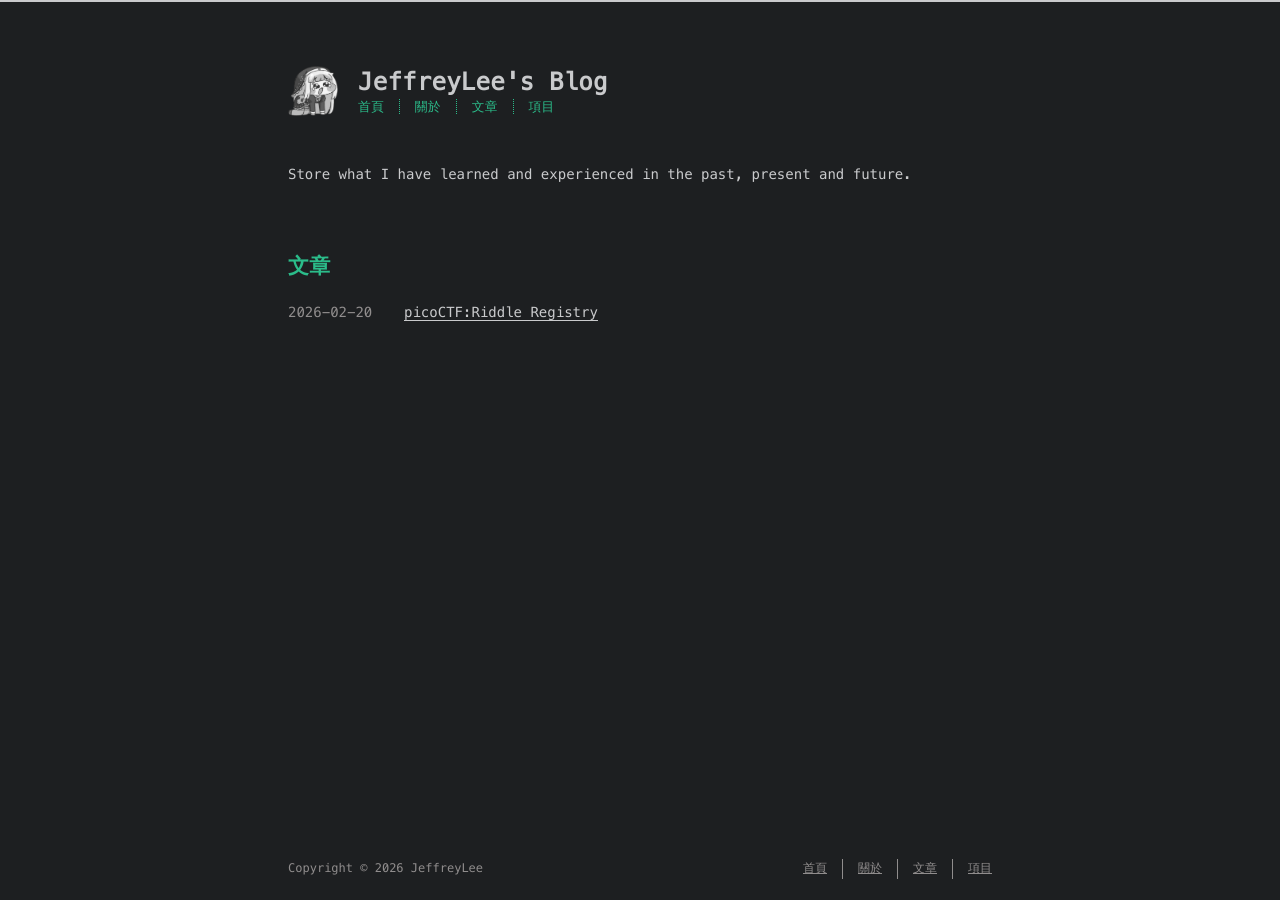
<file: index.html>
<!DOCTYPE html>
<html lang=zh>
<head>
    <!-- so meta -->
    <meta charset="utf-8">
    <meta http-equiv="X-UA-Compatible" content="IE=edge">
    <meta name="HandheldFriendly" content="True">
    <meta name="viewport" content="width=device-width, initial-scale=1, maximum-scale=5" />
    <meta name="description" content="Store what I have learned and experienced in the past, present and future.">
<meta property="og:type" content="website">
<meta property="og:title" content="JeffreyLee&#39;s Blog">
<meta property="og:url" content="https://jeffreyleetw.github.io/index.html">
<meta property="og:site_name" content="JeffreyLee&#39;s Blog">
<meta property="og:description" content="Store what I have learned and experienced in the past, present and future.">
<meta property="og:locale" content="zh_TW">
<meta property="article:author" content="JeffreyLee">
<meta name="twitter:card" content="summary">
    
    
      
        
          <link rel="shortcut icon" href="/images/favicon.ico">
        
      
      
        
          <link rel="icon" type="image/png" href="/images/favicon-192x192.png" sizes="192x192">
        
      
      
        
          <link rel="apple-touch-icon" sizes="180x180" href="/images/apple-touch-icon.png">
        
      
    
    <!-- title -->
    <title>JeffreyLee&#39;s Blog</title>
    <!-- async scripts -->
    <!-- Google Analytics -->


    <!-- Umami Analytics -->


    <!-- styles -->
    
<link rel="stylesheet" href="/css/style.css">

    <!-- persian styles -->
    
    <!-- rss -->
    
    
	<!-- mathjax -->
	
<meta name="generator" content="Hexo 8.1.1"></head>

<body class="max-width mx-auto px3 ltr">
    
    <div class="content index py4 h-card">
        
          <header id="header">
  <a class="u-url u-uid" href="/">
  
    
      <img id="logo" alt class="u-logo" src="/images/logo.png" />
    
  
    <div id="title">
      <h1 class="p-name">JeffreyLee&#39;s Blog</h1>
    </div>
  </a>
  <div id="nav">
    <ul>
      <li class="icon">
        <a href="#" aria-label="目錄"><i class="fa-solid fa-bars fa-2x"></i></a>
      </li>
      <!--
     --><li><a href="/">首頁</a></li><!--
   --><!--
     --><li><a href="/about/">關於</a></li><!--
   --><!--
     --><li><a href="/archives/">文章</a></li><!--
   --><!--
     --><li><a target="_blank" rel="noopener" href="https://github.com/JeffreyLeeTW">項目</a></li><!--
   -->
    </ul>
  </div>
</header>

        
        <section id="about" class="p-note">
  
    <p>Store what I have learned and experienced in the past, present and future.</p>

  
  
</section>

<section id="writing">
  <span class="h1"><a href="/archives/">文章</a></span>
  
  <ul class="post-list">
    
    
      
    
    
      <li class="post-item">
        
    <div class="meta">
      
        
          <time datetime="2026-02-20T07:04:14.000Z" class="dt-published" itemprop="datePublished">2026-02-20</time>
        
      
    </div>


        <span>
    
        <a class="" href="/2026/02/20/picoCTF-Riddle-Registry/">picoCTF:Riddle Registry</a>
    


</span>
      </li>
    
  </ul>
  
</section>



        
        <footer id="footer">
  <div class="footer-left">
    Copyright &copy;
    
    
    2026
    JeffreyLee
  </div>
  <div class="footer-right">
    <nav>
      <ul>
        <!--
       --><li><a href="/">首頁</a></li><!--
     --><!--
       --><li><a href="/about/">關於</a></li><!--
     --><!--
       --><li><a href="/archives/">文章</a></li><!--
     --><!--
       --><li><a target="_blank" rel="noopener" href="https://github.com/JeffreyLeeTW">項目</a></li><!--
     -->
      </ul>
    </nav>
  </div>
</footer>

    </div>
    <!-- styles -->



  <link rel="preload" as="style" href="https://cdnjs.cloudflare.com/ajax/libs/font-awesome/6.4.0/css/all.min.css" crossorigin="anonymous" onload="this.onload=null;this.rel='stylesheet'"/>


    <!-- jquery -->

  <script src="https://cdnjs.cloudflare.com/ajax/libs/jquery/3.6.0/jquery.min.js" crossorigin="anonymous"></script>




<!-- clipboard -->


<script src="/js/main.js"></script>

<!-- search -->

<!-- Baidu Analytics -->

<!-- Cloudflare Analytics -->

<!-- Disqus Comments -->

<!-- utterances Comments -->

</body>
</html>
</file>
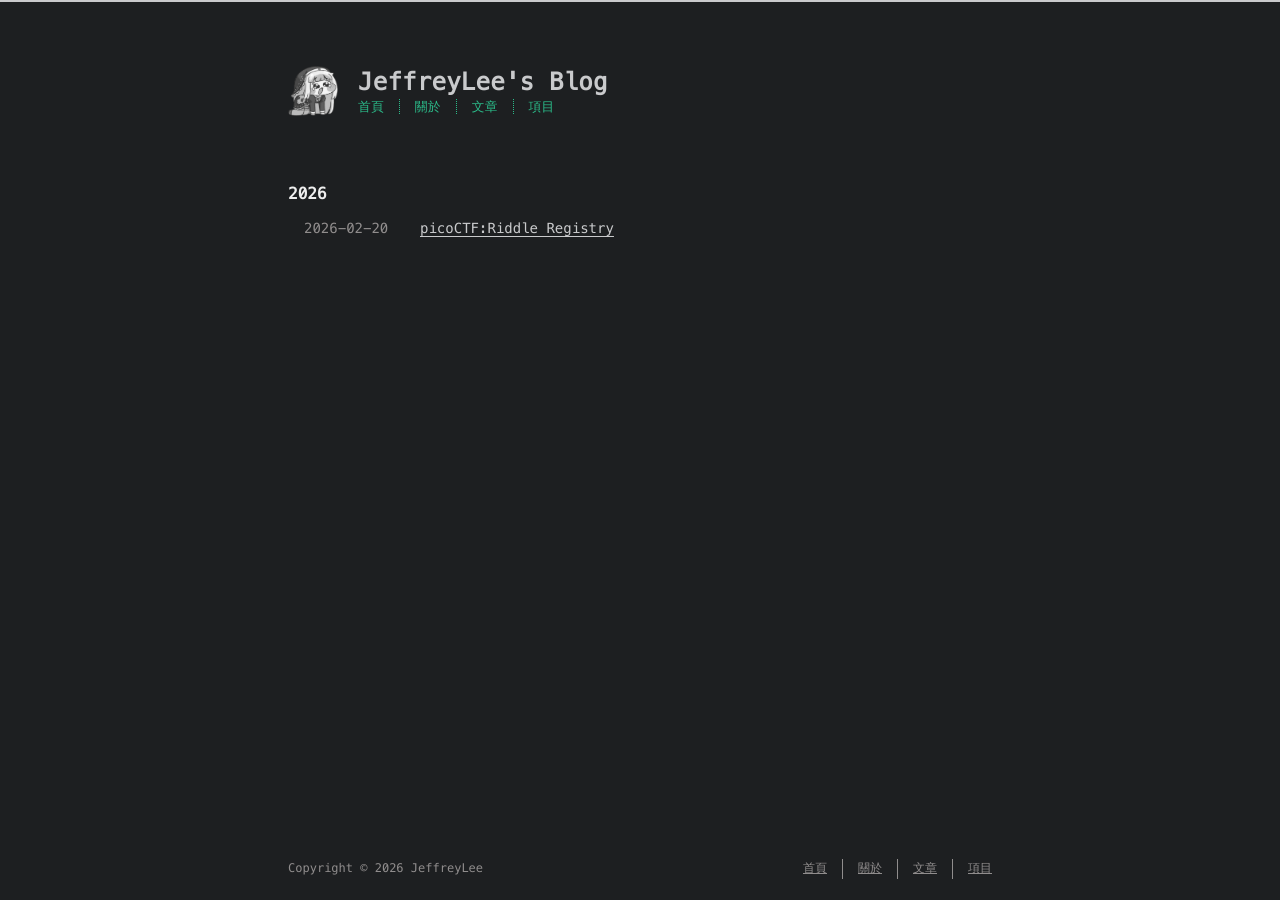
<file: archives/index.html>
<!DOCTYPE html>
<html lang=zh>
<head>
    <!-- so meta -->
    <meta charset="utf-8">
    <meta http-equiv="X-UA-Compatible" content="IE=edge">
    <meta name="HandheldFriendly" content="True">
    <meta name="viewport" content="width=device-width, initial-scale=1, maximum-scale=5" />
    <meta name="description" content="Store what I have learned and experienced in the past, present and future.">
<meta property="og:type" content="website">
<meta property="og:title" content="JeffreyLee&#39;s Blog">
<meta property="og:url" content="https://jeffreyleetw.github.io/archives/index.html">
<meta property="og:site_name" content="JeffreyLee&#39;s Blog">
<meta property="og:description" content="Store what I have learned and experienced in the past, present and future.">
<meta property="og:locale" content="zh_TW">
<meta property="article:author" content="JeffreyLee">
<meta name="twitter:card" content="summary">
    
    
      
        
          <link rel="shortcut icon" href="/images/favicon.ico">
        
      
      
        
          <link rel="icon" type="image/png" href="/images/favicon-192x192.png" sizes="192x192">
        
      
      
        
          <link rel="apple-touch-icon" sizes="180x180" href="/images/apple-touch-icon.png">
        
      
    
    <!-- title -->
    <title>文章</title>
    <!-- async scripts -->
    <!-- Google Analytics -->


    <!-- Umami Analytics -->


    <!-- styles -->
    
<link rel="stylesheet" href="/css/style.css">

    <!-- persian styles -->
    
    <!-- rss -->
    
    
	<!-- mathjax -->
	
<meta name="generator" content="Hexo 8.1.1"></head>

<body class="max-width mx-auto px3 ltr">
    
    <div class="content index py4 ">
        
          <header id="header">
  <a class="u-url u-uid" href="/">
  
    
      <img id="logo" alt class="u-logo" src="/images/logo.png" />
    
  
    <div id="title">
      <h1 class="p-name">JeffreyLee&#39;s Blog</h1>
    </div>
  </a>
  <div id="nav">
    <ul>
      <li class="icon">
        <a href="#" aria-label="目錄"><i class="fa-solid fa-bars fa-2x"></i></a>
      </li>
      <!--
     --><li><a href="/">首頁</a></li><!--
   --><!--
     --><li><a href="/about/">關於</a></li><!--
   --><!--
     --><li><a href="/archives/">文章</a></li><!--
   --><!--
     --><li><a target="_blank" rel="noopener" href="https://github.com/JeffreyLeeTW">項目</a></li><!--
   -->
    </ul>
  </div>
</header>

        
        <div id="archive">
  <ul class="post-list">
    
    
    
    
      
      
      
      
        <li class="post-year"><h2>2026</h2></li>
      
      <li class="post-item">
        
    <div class="meta">
      
        
          <time datetime="2026-02-20T07:04:14.000Z" class="dt-published" itemprop="datePublished">2026-02-20</time>
        
      
    </div>


        <span>
    
        <a class="" href="/2026/02/20/picoCTF-Riddle-Registry/">picoCTF:Riddle Registry</a>
    


</span>
      </li>
    
  </ul>
  

</div>

        
        <footer id="footer">
  <div class="footer-left">
    Copyright &copy;
    
    
    2026
    JeffreyLee
  </div>
  <div class="footer-right">
    <nav>
      <ul>
        <!--
       --><li><a href="/">首頁</a></li><!--
     --><!--
       --><li><a href="/about/">關於</a></li><!--
     --><!--
       --><li><a href="/archives/">文章</a></li><!--
     --><!--
       --><li><a target="_blank" rel="noopener" href="https://github.com/JeffreyLeeTW">項目</a></li><!--
     -->
      </ul>
    </nav>
  </div>
</footer>

    </div>
    <!-- styles -->



  <link rel="preload" as="style" href="https://cdnjs.cloudflare.com/ajax/libs/font-awesome/6.4.0/css/all.min.css" crossorigin="anonymous" onload="this.onload=null;this.rel='stylesheet'"/>


    <!-- jquery -->

  <script src="https://cdnjs.cloudflare.com/ajax/libs/jquery/3.6.0/jquery.min.js" crossorigin="anonymous"></script>




<!-- clipboard -->


<script src="/js/main.js"></script>

<!-- search -->

<!-- Baidu Analytics -->

<!-- Cloudflare Analytics -->

<!-- Disqus Comments -->

<!-- utterances Comments -->

</body>
</html>
</file>
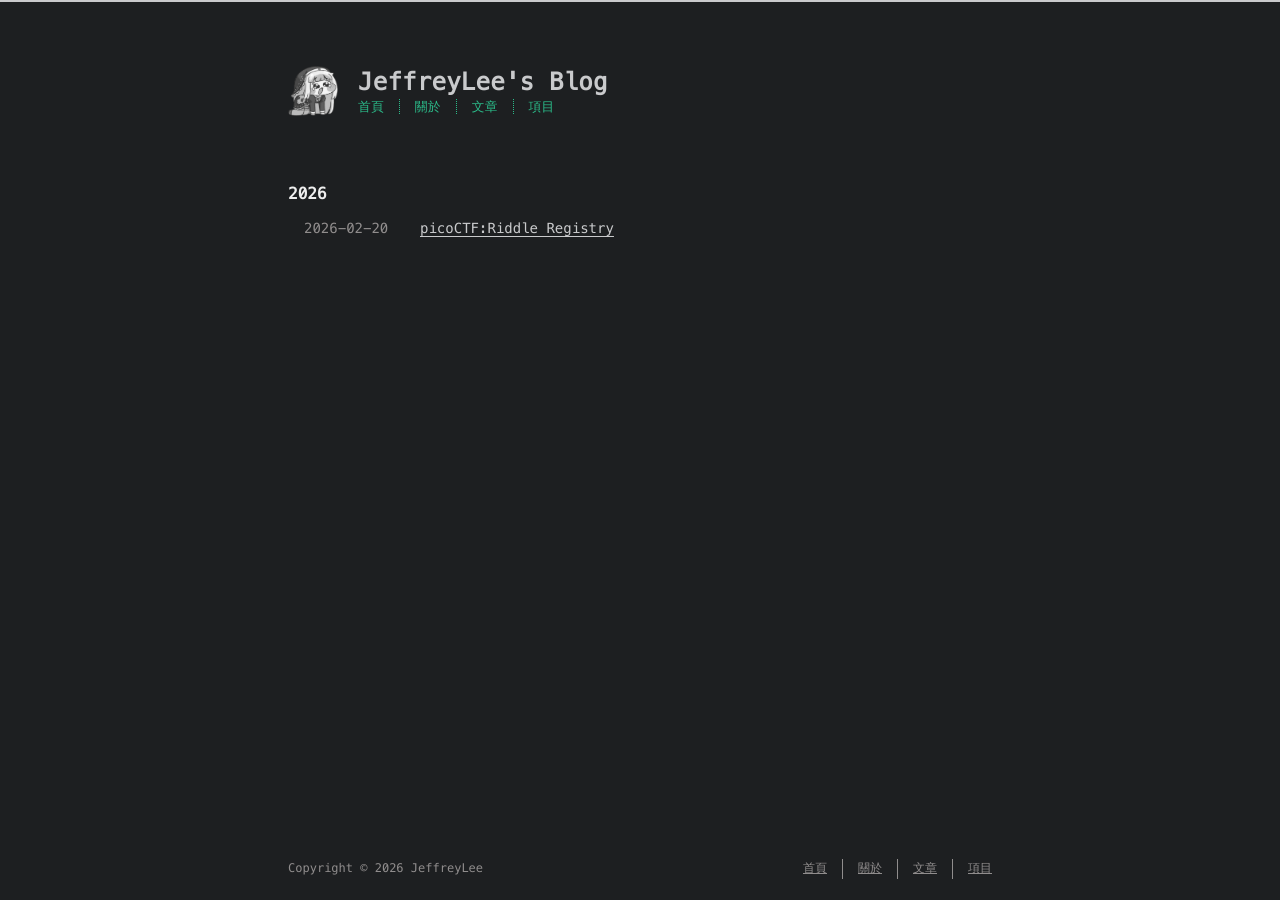
<file: archives/2026/index.html>
<!DOCTYPE html>
<html lang=zh>
<head>
    <!-- so meta -->
    <meta charset="utf-8">
    <meta http-equiv="X-UA-Compatible" content="IE=edge">
    <meta name="HandheldFriendly" content="True">
    <meta name="viewport" content="width=device-width, initial-scale=1, maximum-scale=5" />
    <meta name="description" content="Store what I have learned and experienced in the past, present and future.">
<meta property="og:type" content="website">
<meta property="og:title" content="JeffreyLee&#39;s Blog">
<meta property="og:url" content="https://jeffreyleetw.github.io/archives/2026/index.html">
<meta property="og:site_name" content="JeffreyLee&#39;s Blog">
<meta property="og:description" content="Store what I have learned and experienced in the past, present and future.">
<meta property="og:locale" content="zh_TW">
<meta property="article:author" content="JeffreyLee">
<meta name="twitter:card" content="summary">
    
    
      
        
          <link rel="shortcut icon" href="/images/favicon.ico">
        
      
      
        
          <link rel="icon" type="image/png" href="/images/favicon-192x192.png" sizes="192x192">
        
      
      
        
          <link rel="apple-touch-icon" sizes="180x180" href="/images/apple-touch-icon.png">
        
      
    
    <!-- title -->
    <title>文章: 2026</title>
    <!-- async scripts -->
    <!-- Google Analytics -->


    <!-- Umami Analytics -->


    <!-- styles -->
    
<link rel="stylesheet" href="/css/style.css">

    <!-- persian styles -->
    
    <!-- rss -->
    
    
	<!-- mathjax -->
	
<meta name="generator" content="Hexo 8.1.1"></head>

<body class="max-width mx-auto px3 ltr">
    
    <div class="content index py4 ">
        
          <header id="header">
  <a class="u-url u-uid" href="/">
  
    
      <img id="logo" alt class="u-logo" src="/images/logo.png" />
    
  
    <div id="title">
      <h1 class="p-name">JeffreyLee&#39;s Blog</h1>
    </div>
  </a>
  <div id="nav">
    <ul>
      <li class="icon">
        <a href="#" aria-label="目錄"><i class="fa-solid fa-bars fa-2x"></i></a>
      </li>
      <!--
     --><li><a href="/">首頁</a></li><!--
   --><!--
     --><li><a href="/about/">關於</a></li><!--
   --><!--
     --><li><a href="/archives/">文章</a></li><!--
   --><!--
     --><li><a target="_blank" rel="noopener" href="https://github.com/JeffreyLeeTW">項目</a></li><!--
   -->
    </ul>
  </div>
</header>

        
        <div id="archive">
  <ul class="post-list">
    
    
    
    
      
      
      
      
        <li class="post-year"><h2>2026</h2></li>
      
      <li class="post-item">
        
    <div class="meta">
      
        
          <time datetime="2026-02-20T07:04:14.000Z" class="dt-published" itemprop="datePublished">2026-02-20</time>
        
      
    </div>


        <span>
    
        <a class="" href="/2026/02/20/picoCTF-Riddle-Registry/">picoCTF:Riddle Registry</a>
    


</span>
      </li>
    
  </ul>
  

</div>

        
        <footer id="footer">
  <div class="footer-left">
    Copyright &copy;
    
    
    2026
    JeffreyLee
  </div>
  <div class="footer-right">
    <nav>
      <ul>
        <!--
       --><li><a href="/">首頁</a></li><!--
     --><!--
       --><li><a href="/about/">關於</a></li><!--
     --><!--
       --><li><a href="/archives/">文章</a></li><!--
     --><!--
       --><li><a target="_blank" rel="noopener" href="https://github.com/JeffreyLeeTW">項目</a></li><!--
     -->
      </ul>
    </nav>
  </div>
</footer>

    </div>
    <!-- styles -->



  <link rel="preload" as="style" href="https://cdnjs.cloudflare.com/ajax/libs/font-awesome/6.4.0/css/all.min.css" crossorigin="anonymous" onload="this.onload=null;this.rel='stylesheet'"/>


    <!-- jquery -->

  <script src="https://cdnjs.cloudflare.com/ajax/libs/jquery/3.6.0/jquery.min.js" crossorigin="anonymous"></script>




<!-- clipboard -->


<script src="/js/main.js"></script>

<!-- search -->

<!-- Baidu Analytics -->

<!-- Cloudflare Analytics -->

<!-- Disqus Comments -->

<!-- utterances Comments -->

</body>
</html>
</file>
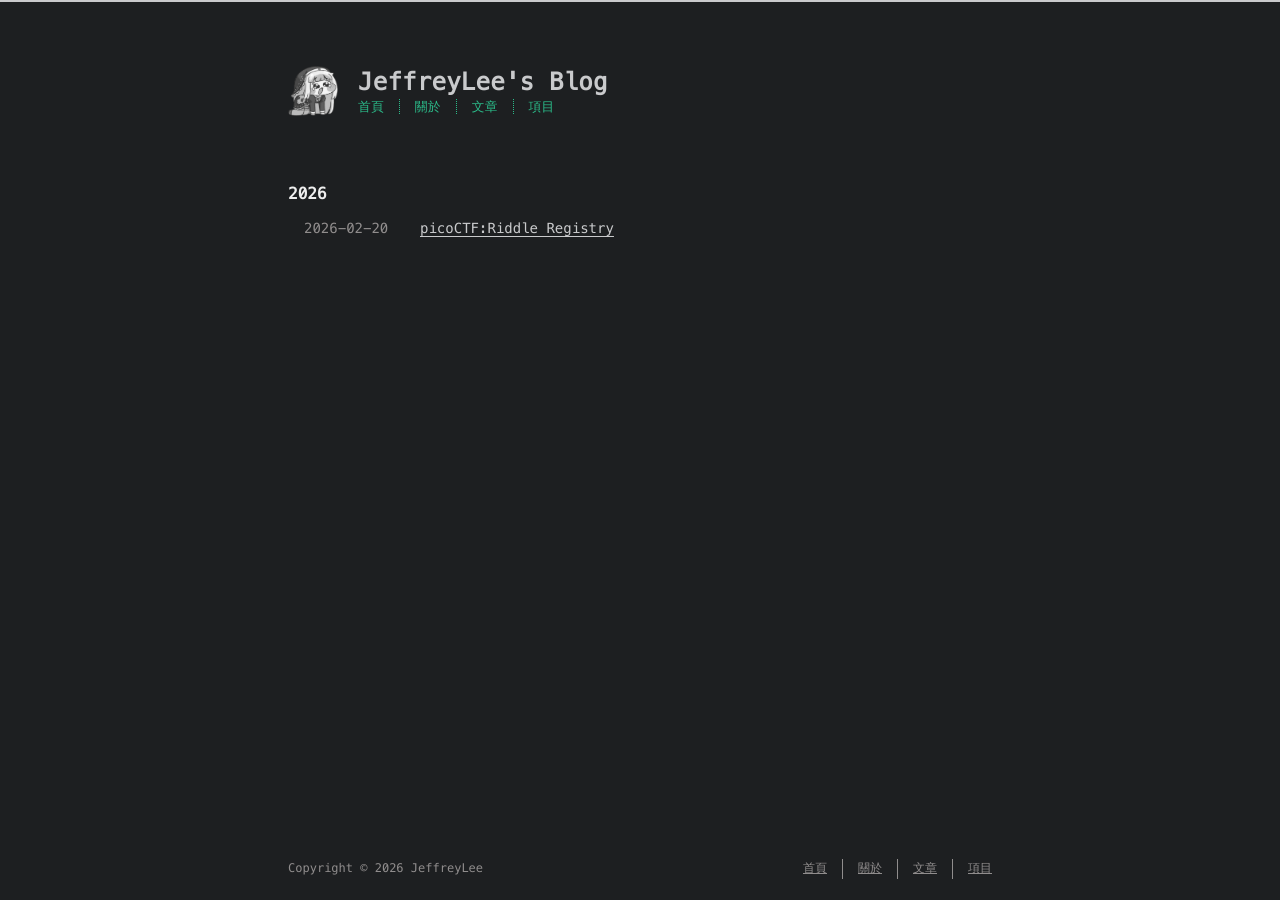
<file: tags/Easy/index.html>
<!DOCTYPE html>
<html lang=zh>
<head>
    <!-- so meta -->
    <meta charset="utf-8">
    <meta http-equiv="X-UA-Compatible" content="IE=edge">
    <meta name="HandheldFriendly" content="True">
    <meta name="viewport" content="width=device-width, initial-scale=1, maximum-scale=5" />
    <meta name="description" content="Store what I have learned and experienced in the past, present and future.">
<meta property="og:type" content="website">
<meta property="og:title" content="JeffreyLee&#39;s Blog">
<meta property="og:url" content="https://jeffreyleetw.github.io/tags/Easy/index.html">
<meta property="og:site_name" content="JeffreyLee&#39;s Blog">
<meta property="og:description" content="Store what I have learned and experienced in the past, present and future.">
<meta property="og:locale" content="zh_TW">
<meta property="article:author" content="JeffreyLee">
<meta name="twitter:card" content="summary">
    
    
      
        
          <link rel="shortcut icon" href="/images/favicon.ico">
        
      
      
        
          <link rel="icon" type="image/png" href="/images/favicon-192x192.png" sizes="192x192">
        
      
      
        
          <link rel="apple-touch-icon" sizes="180x180" href="/images/apple-touch-icon.png">
        
      
    
    <!-- title -->
    <title>標籤: Easy</title>
    <!-- async scripts -->
    <!-- Google Analytics -->


    <!-- Umami Analytics -->


    <!-- styles -->
    
<link rel="stylesheet" href="/css/style.css">

    <!-- persian styles -->
    
    <!-- rss -->
    
    
	<!-- mathjax -->
	
<meta name="generator" content="Hexo 8.1.1"></head>

<body class="max-width mx-auto px3 ltr">
    
    <div class="content index py4 ">
        
          <header id="header">
  <a class="u-url u-uid" href="/">
  
    
      <img id="logo" alt class="u-logo" src="/images/logo.png" />
    
  
    <div id="title">
      <h1 class="p-name">JeffreyLee&#39;s Blog</h1>
    </div>
  </a>
  <div id="nav">
    <ul>
      <li class="icon">
        <a href="#" aria-label="目錄"><i class="fa-solid fa-bars fa-2x"></i></a>
      </li>
      <!--
     --><li><a href="/">首頁</a></li><!--
   --><!--
     --><li><a href="/about/">關於</a></li><!--
   --><!--
     --><li><a href="/archives/">文章</a></li><!--
   --><!--
     --><li><a target="_blank" rel="noopener" href="https://github.com/JeffreyLeeTW">項目</a></li><!--
   -->
    </ul>
  </div>
</header>

        
        <div id="archive">
  <ul class="post-list">
    
    
    
    
      
      
      
      
        <li class="post-year"><h2>2026</h2></li>
      
      <li class="post-item">
        
    <div class="meta">
      
        
          <time datetime="2026-02-20T07:04:14.000Z" class="dt-published" itemprop="datePublished">2026-02-20</time>
        
      
    </div>


        <span>
    
        <a class="" href="/2026/02/20/picoCTF-Riddle-Registry/">picoCTF:Riddle Registry</a>
    


</span>
      </li>
    
  </ul>
  

</div>

        
        <footer id="footer">
  <div class="footer-left">
    Copyright &copy;
    
    
    2026
    JeffreyLee
  </div>
  <div class="footer-right">
    <nav>
      <ul>
        <!--
       --><li><a href="/">首頁</a></li><!--
     --><!--
       --><li><a href="/about/">關於</a></li><!--
     --><!--
       --><li><a href="/archives/">文章</a></li><!--
     --><!--
       --><li><a target="_blank" rel="noopener" href="https://github.com/JeffreyLeeTW">項目</a></li><!--
     -->
      </ul>
    </nav>
  </div>
</footer>

    </div>
    <!-- styles -->



  <link rel="preload" as="style" href="https://cdnjs.cloudflare.com/ajax/libs/font-awesome/6.4.0/css/all.min.css" crossorigin="anonymous" onload="this.onload=null;this.rel='stylesheet'"/>


    <!-- jquery -->

  <script src="https://cdnjs.cloudflare.com/ajax/libs/jquery/3.6.0/jquery.min.js" crossorigin="anonymous"></script>




<!-- clipboard -->


<script src="/js/main.js"></script>

<!-- search -->

<!-- Baidu Analytics -->

<!-- Cloudflare Analytics -->

<!-- Disqus Comments -->

<!-- utterances Comments -->

</body>
</html>
</file>
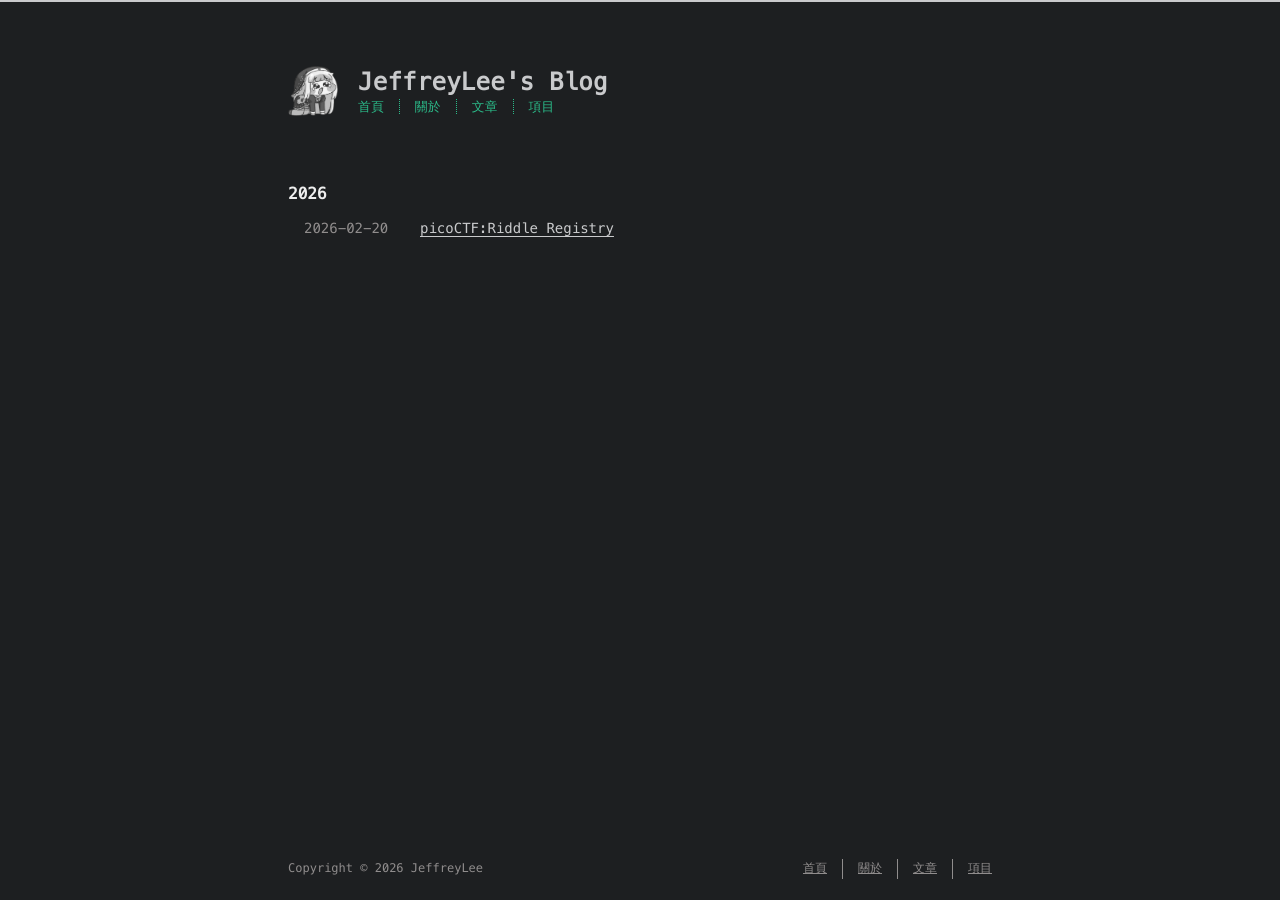
<file: tags/Forensics/index.html>
<!DOCTYPE html>
<html lang=zh>
<head>
    <!-- so meta -->
    <meta charset="utf-8">
    <meta http-equiv="X-UA-Compatible" content="IE=edge">
    <meta name="HandheldFriendly" content="True">
    <meta name="viewport" content="width=device-width, initial-scale=1, maximum-scale=5" />
    <meta name="description" content="Store what I have learned and experienced in the past, present and future.">
<meta property="og:type" content="website">
<meta property="og:title" content="JeffreyLee&#39;s Blog">
<meta property="og:url" content="https://jeffreyleetw.github.io/tags/Forensics/index.html">
<meta property="og:site_name" content="JeffreyLee&#39;s Blog">
<meta property="og:description" content="Store what I have learned and experienced in the past, present and future.">
<meta property="og:locale" content="zh_TW">
<meta property="article:author" content="JeffreyLee">
<meta name="twitter:card" content="summary">
    
    
      
        
          <link rel="shortcut icon" href="/images/favicon.ico">
        
      
      
        
          <link rel="icon" type="image/png" href="/images/favicon-192x192.png" sizes="192x192">
        
      
      
        
          <link rel="apple-touch-icon" sizes="180x180" href="/images/apple-touch-icon.png">
        
      
    
    <!-- title -->
    <title>標籤: Forensics</title>
    <!-- async scripts -->
    <!-- Google Analytics -->


    <!-- Umami Analytics -->


    <!-- styles -->
    
<link rel="stylesheet" href="/css/style.css">

    <!-- persian styles -->
    
    <!-- rss -->
    
    
	<!-- mathjax -->
	
<meta name="generator" content="Hexo 8.1.1"></head>

<body class="max-width mx-auto px3 ltr">
    
    <div class="content index py4 ">
        
          <header id="header">
  <a class="u-url u-uid" href="/">
  
    
      <img id="logo" alt class="u-logo" src="/images/logo.png" />
    
  
    <div id="title">
      <h1 class="p-name">JeffreyLee&#39;s Blog</h1>
    </div>
  </a>
  <div id="nav">
    <ul>
      <li class="icon">
        <a href="#" aria-label="目錄"><i class="fa-solid fa-bars fa-2x"></i></a>
      </li>
      <!--
     --><li><a href="/">首頁</a></li><!--
   --><!--
     --><li><a href="/about/">關於</a></li><!--
   --><!--
     --><li><a href="/archives/">文章</a></li><!--
   --><!--
     --><li><a target="_blank" rel="noopener" href="https://github.com/JeffreyLeeTW">項目</a></li><!--
   -->
    </ul>
  </div>
</header>

        
        <div id="archive">
  <ul class="post-list">
    
    
    
    
      
      
      
      
        <li class="post-year"><h2>2026</h2></li>
      
      <li class="post-item">
        
    <div class="meta">
      
        
          <time datetime="2026-02-20T07:04:14.000Z" class="dt-published" itemprop="datePublished">2026-02-20</time>
        
      
    </div>


        <span>
    
        <a class="" href="/2026/02/20/picoCTF-Riddle-Registry/">picoCTF:Riddle Registry</a>
    


</span>
      </li>
    
  </ul>
  

</div>

        
        <footer id="footer">
  <div class="footer-left">
    Copyright &copy;
    
    
    2026
    JeffreyLee
  </div>
  <div class="footer-right">
    <nav>
      <ul>
        <!--
       --><li><a href="/">首頁</a></li><!--
     --><!--
       --><li><a href="/about/">關於</a></li><!--
     --><!--
       --><li><a href="/archives/">文章</a></li><!--
     --><!--
       --><li><a target="_blank" rel="noopener" href="https://github.com/JeffreyLeeTW">項目</a></li><!--
     -->
      </ul>
    </nav>
  </div>
</footer>

    </div>
    <!-- styles -->



  <link rel="preload" as="style" href="https://cdnjs.cloudflare.com/ajax/libs/font-awesome/6.4.0/css/all.min.css" crossorigin="anonymous" onload="this.onload=null;this.rel='stylesheet'"/>


    <!-- jquery -->

  <script src="https://cdnjs.cloudflare.com/ajax/libs/jquery/3.6.0/jquery.min.js" crossorigin="anonymous"></script>




<!-- clipboard -->


<script src="/js/main.js"></script>

<!-- search -->

<!-- Baidu Analytics -->

<!-- Cloudflare Analytics -->

<!-- Disqus Comments -->

<!-- utterances Comments -->

</body>
</html>
</file>
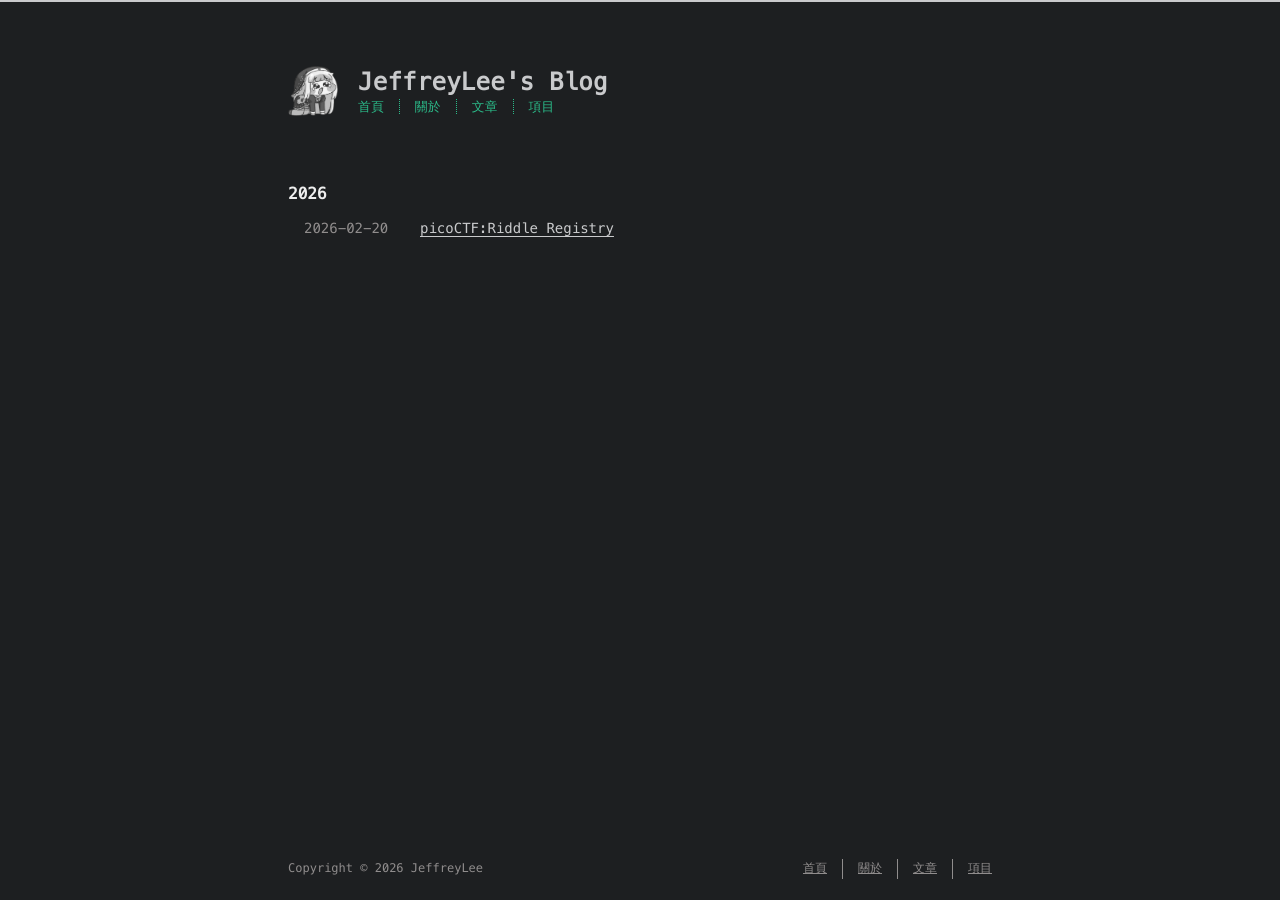
<file: tags/picoCTF/index.html>
<!DOCTYPE html>
<html lang=zh>
<head>
    <!-- so meta -->
    <meta charset="utf-8">
    <meta http-equiv="X-UA-Compatible" content="IE=edge">
    <meta name="HandheldFriendly" content="True">
    <meta name="viewport" content="width=device-width, initial-scale=1, maximum-scale=5" />
    <meta name="description" content="Store what I have learned and experienced in the past, present and future.">
<meta property="og:type" content="website">
<meta property="og:title" content="JeffreyLee&#39;s Blog">
<meta property="og:url" content="https://jeffreyleetw.github.io/tags/picoCTF/index.html">
<meta property="og:site_name" content="JeffreyLee&#39;s Blog">
<meta property="og:description" content="Store what I have learned and experienced in the past, present and future.">
<meta property="og:locale" content="zh_TW">
<meta property="article:author" content="JeffreyLee">
<meta name="twitter:card" content="summary">
    
    
      
        
          <link rel="shortcut icon" href="/images/favicon.ico">
        
      
      
        
          <link rel="icon" type="image/png" href="/images/favicon-192x192.png" sizes="192x192">
        
      
      
        
          <link rel="apple-touch-icon" sizes="180x180" href="/images/apple-touch-icon.png">
        
      
    
    <!-- title -->
    <title>標籤: picoCTF</title>
    <!-- async scripts -->
    <!-- Google Analytics -->


    <!-- Umami Analytics -->


    <!-- styles -->
    
<link rel="stylesheet" href="/css/style.css">

    <!-- persian styles -->
    
    <!-- rss -->
    
    
	<!-- mathjax -->
	
<meta name="generator" content="Hexo 8.1.1"></head>

<body class="max-width mx-auto px3 ltr">
    
    <div class="content index py4 ">
        
          <header id="header">
  <a class="u-url u-uid" href="/">
  
    
      <img id="logo" alt class="u-logo" src="/images/logo.png" />
    
  
    <div id="title">
      <h1 class="p-name">JeffreyLee&#39;s Blog</h1>
    </div>
  </a>
  <div id="nav">
    <ul>
      <li class="icon">
        <a href="#" aria-label="目錄"><i class="fa-solid fa-bars fa-2x"></i></a>
      </li>
      <!--
     --><li><a href="/">首頁</a></li><!--
   --><!--
     --><li><a href="/about/">關於</a></li><!--
   --><!--
     --><li><a href="/archives/">文章</a></li><!--
   --><!--
     --><li><a target="_blank" rel="noopener" href="https://github.com/JeffreyLeeTW">項目</a></li><!--
   -->
    </ul>
  </div>
</header>

        
        <div id="archive">
  <ul class="post-list">
    
    
    
    
      
      
      
      
        <li class="post-year"><h2>2026</h2></li>
      
      <li class="post-item">
        
    <div class="meta">
      
        
          <time datetime="2026-02-20T07:04:14.000Z" class="dt-published" itemprop="datePublished">2026-02-20</time>
        
      
    </div>


        <span>
    
        <a class="" href="/2026/02/20/picoCTF-Riddle-Registry/">picoCTF:Riddle Registry</a>
    


</span>
      </li>
    
  </ul>
  

</div>

        
        <footer id="footer">
  <div class="footer-left">
    Copyright &copy;
    
    
    2026
    JeffreyLee
  </div>
  <div class="footer-right">
    <nav>
      <ul>
        <!--
       --><li><a href="/">首頁</a></li><!--
     --><!--
       --><li><a href="/about/">關於</a></li><!--
     --><!--
       --><li><a href="/archives/">文章</a></li><!--
     --><!--
       --><li><a target="_blank" rel="noopener" href="https://github.com/JeffreyLeeTW">項目</a></li><!--
     -->
      </ul>
    </nav>
  </div>
</footer>

    </div>
    <!-- styles -->



  <link rel="preload" as="style" href="https://cdnjs.cloudflare.com/ajax/libs/font-awesome/6.4.0/css/all.min.css" crossorigin="anonymous" onload="this.onload=null;this.rel='stylesheet'"/>


    <!-- jquery -->

  <script src="https://cdnjs.cloudflare.com/ajax/libs/jquery/3.6.0/jquery.min.js" crossorigin="anonymous"></script>




<!-- clipboard -->


<script src="/js/main.js"></script>

<!-- search -->

<!-- Baidu Analytics -->

<!-- Cloudflare Analytics -->

<!-- Disqus Comments -->

<!-- utterances Comments -->

</body>
</html>
</file>
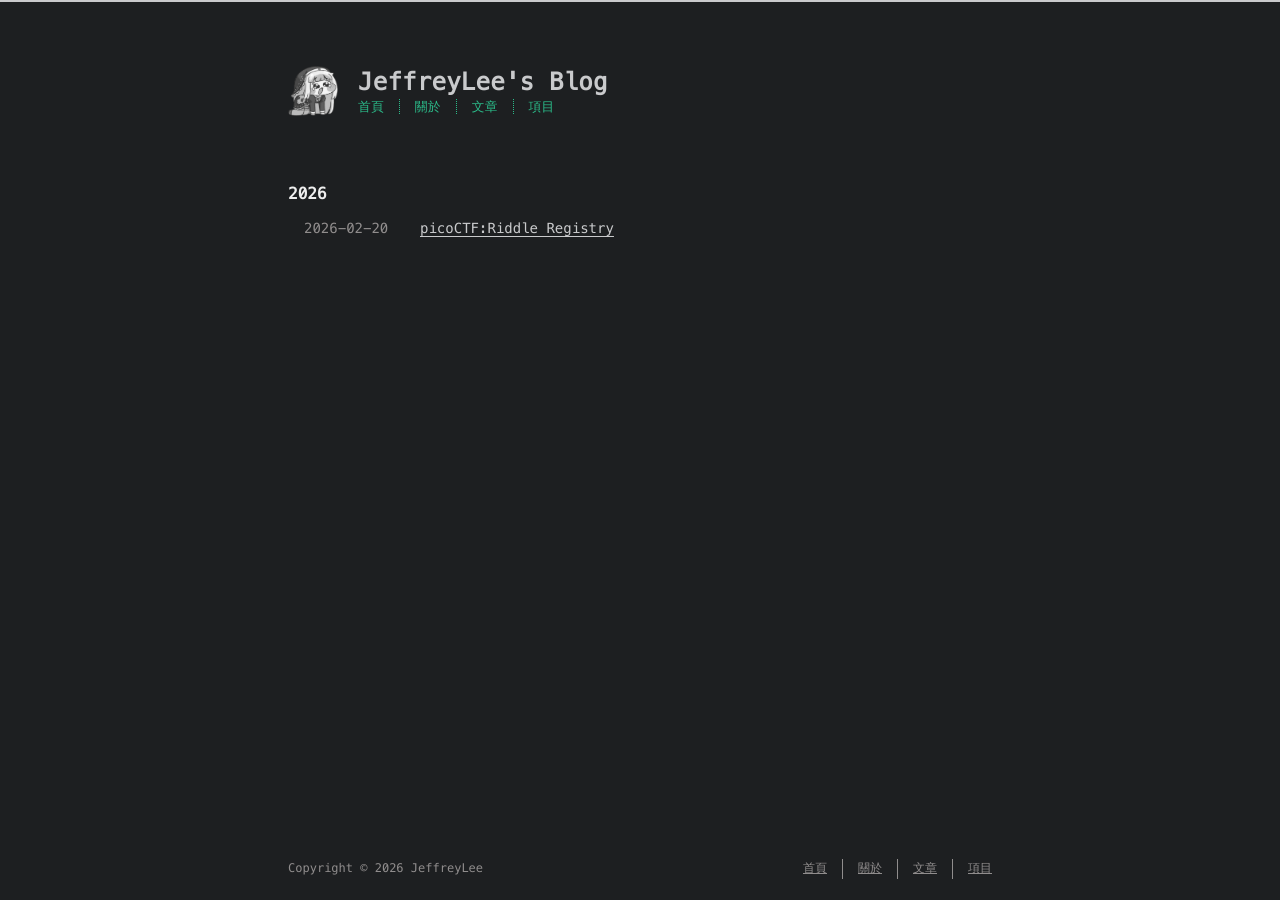
<file: archives/2026/02/index.html>
<!DOCTYPE html>
<html lang=zh>
<head>
    <!-- so meta -->
    <meta charset="utf-8">
    <meta http-equiv="X-UA-Compatible" content="IE=edge">
    <meta name="HandheldFriendly" content="True">
    <meta name="viewport" content="width=device-width, initial-scale=1, maximum-scale=5" />
    <meta name="description" content="Store what I have learned and experienced in the past, present and future.">
<meta property="og:type" content="website">
<meta property="og:title" content="JeffreyLee&#39;s Blog">
<meta property="og:url" content="https://jeffreyleetw.github.io/archives/2026/02/index.html">
<meta property="og:site_name" content="JeffreyLee&#39;s Blog">
<meta property="og:description" content="Store what I have learned and experienced in the past, present and future.">
<meta property="og:locale" content="zh_TW">
<meta property="article:author" content="JeffreyLee">
<meta name="twitter:card" content="summary">
    
    
      
        
          <link rel="shortcut icon" href="/images/favicon.ico">
        
      
      
        
          <link rel="icon" type="image/png" href="/images/favicon-192x192.png" sizes="192x192">
        
      
      
        
          <link rel="apple-touch-icon" sizes="180x180" href="/images/apple-touch-icon.png">
        
      
    
    <!-- title -->
    <title>文章: 2026/2</title>
    <!-- async scripts -->
    <!-- Google Analytics -->


    <!-- Umami Analytics -->


    <!-- styles -->
    
<link rel="stylesheet" href="/css/style.css">

    <!-- persian styles -->
    
    <!-- rss -->
    
    
	<!-- mathjax -->
	
<meta name="generator" content="Hexo 8.1.1"></head>

<body class="max-width mx-auto px3 ltr">
    
    <div class="content index py4 ">
        
          <header id="header">
  <a class="u-url u-uid" href="/">
  
    
      <img id="logo" alt class="u-logo" src="/images/logo.png" />
    
  
    <div id="title">
      <h1 class="p-name">JeffreyLee&#39;s Blog</h1>
    </div>
  </a>
  <div id="nav">
    <ul>
      <li class="icon">
        <a href="#" aria-label="目錄"><i class="fa-solid fa-bars fa-2x"></i></a>
      </li>
      <!--
     --><li><a href="/">首頁</a></li><!--
   --><!--
     --><li><a href="/about/">關於</a></li><!--
   --><!--
     --><li><a href="/archives/">文章</a></li><!--
   --><!--
     --><li><a target="_blank" rel="noopener" href="https://github.com/JeffreyLeeTW">項目</a></li><!--
   -->
    </ul>
  </div>
</header>

        
        <div id="archive">
  <ul class="post-list">
    
    
    
    
      
      
      
      
        <li class="post-year"><h2>2026</h2></li>
      
      <li class="post-item">
        
    <div class="meta">
      
        
          <time datetime="2026-02-20T07:04:14.000Z" class="dt-published" itemprop="datePublished">2026-02-20</time>
        
      
    </div>


        <span>
    
        <a class="" href="/2026/02/20/picoCTF-Riddle-Registry/">picoCTF:Riddle Registry</a>
    


</span>
      </li>
    
  </ul>
  

</div>

        
        <footer id="footer">
  <div class="footer-left">
    Copyright &copy;
    
    
    2026
    JeffreyLee
  </div>
  <div class="footer-right">
    <nav>
      <ul>
        <!--
       --><li><a href="/">首頁</a></li><!--
     --><!--
       --><li><a href="/about/">關於</a></li><!--
     --><!--
       --><li><a href="/archives/">文章</a></li><!--
     --><!--
       --><li><a target="_blank" rel="noopener" href="https://github.com/JeffreyLeeTW">項目</a></li><!--
     -->
      </ul>
    </nav>
  </div>
</footer>

    </div>
    <!-- styles -->



  <link rel="preload" as="style" href="https://cdnjs.cloudflare.com/ajax/libs/font-awesome/6.4.0/css/all.min.css" crossorigin="anonymous" onload="this.onload=null;this.rel='stylesheet'"/>


    <!-- jquery -->

  <script src="https://cdnjs.cloudflare.com/ajax/libs/jquery/3.6.0/jquery.min.js" crossorigin="anonymous"></script>




<!-- clipboard -->


<script src="/js/main.js"></script>

<!-- search -->

<!-- Baidu Analytics -->

<!-- Cloudflare Analytics -->

<!-- Disqus Comments -->

<!-- utterances Comments -->

</body>
</html>
</file>
<file: css/style.css>
.inline {
  display: inline;
}
.block {
  display: block;
}
.inline-block {
  display: inline-block;
}
.table {
  display: table;
}
.table-cell {
  display: table-cell;
}
.overflow-hidden {
  overflow: hidden;
}
.overflow-scroll {
  overflow: scroll;
}
.overflow-auto {
  overflow: auto;
}
.clearfix:before,
.clearfix:after {
  display: table;
  content: " ";
}
.clearfix:after {
  clear: both;
}
.left {
  float: left;
}
.right {
  float: right;
}
.fit {
  max-width: 100%;
}
.truncate {
  display: inline-block;
  overflow: hidden;
  text-overflow: ellipsis;
  white-space: nowrap;
}
.max-width-1 {
  max-width: 24rem;
}
.max-width-2 {
  max-width: 32rem;
}
.max-width-3 {
  max-width: 48rem;
}
.max-width-4 {
  max-width: 64rem;
}
.border-box {
  box-sizing: border-box;
}
.m0 {
  margin: 0;
}
.mt0 {
  margin-top: 0;
}
.mr0 {
  margin-right: 0;
}
.mb0 {
  margin-bottom: 0;
}
.ml0 {
  margin-left: 0;
}
.mx0 {
  margin-right: 0;
  margin-left: 0;
}
.my0 {
  margin-top: 0;
  margin-bottom: 0;
}
.m1 {
  margin: 0.5rem;
}
.mt1 {
  margin-top: 0.5rem;
}
.mr1 {
  margin-right: 0.5rem;
}
.mb1 {
  margin-bottom: 0.5rem;
}
.ml1 {
  margin-left: 0.5rem;
}
.mx1 {
  margin-right: 0.5rem;
  margin-left: 0.5rem;
}
.my1 {
  margin-top: 0.5rem;
  margin-bottom: 0.5rem;
}
.m2 {
  margin: 1rem;
}
.mt2 {
  margin-top: 1rem;
}
.mr2 {
  margin-right: 1rem;
}
.mb2 {
  margin-bottom: 1rem;
}
.ml2 {
  margin-left: 1rem;
}
.mx2 {
  margin-right: 1rem;
  margin-left: 1rem;
}
.my2 {
  margin-top: 1rem;
  margin-bottom: 1rem;
}
.m3 {
  margin: 2rem;
}
.mt3 {
  margin-top: 2rem;
}
.mr3 {
  margin-right: 2rem;
}
.mb3 {
  margin-bottom: 2rem;
}
.ml3 {
  margin-left: 2rem;
}
.mx3 {
  margin-right: 2rem;
  margin-left: 2rem;
}
.my3 {
  margin-top: 2rem;
  margin-bottom: 2rem;
}
.m4 {
  margin: 4rem;
}
.mt4 {
  margin-top: 4rem;
}
.mr4 {
  margin-right: 4rem;
}
.mb4 {
  margin-bottom: 4rem;
}
.ml4 {
  margin-left: 4rem;
}
.mx4 {
  margin-right: 4rem;
  margin-left: 4rem;
}
.my4 {
  margin-top: 4rem;
  margin-bottom: 4rem;
}
.mxn1 {
  margin-right: -0.5rem;
  margin-left: -0.5rem;
}
.mxn2 {
  margin-right: -1rem;
  margin-left: -1rem;
}
.mxn3 {
  margin-right: -2rem;
  margin-left: -2rem;
}
.mxn4 {
  margin-right: -4rem;
  margin-left: -4rem;
}
.ml-auto {
  margin-left: auto;
}
.mr-auto {
  margin-right: auto;
}
.mx-auto {
  margin-right: auto;
  margin-left: auto;
}
.p0 {
  padding: 0;
}
.pt0 {
  padding-top: 0;
}
.pr0 {
  padding-right: 0;
}
.pb0 {
  padding-bottom: 0;
}
.pl0 {
  padding-left: 0;
}
.px0 {
  padding-right: 0;
  padding-left: 0;
}
.py0 {
  padding-top: 0;
  padding-bottom: 0;
}
.p1 {
  padding: 0.5rem;
}
.pt1 {
  padding-top: 0.5rem;
}
.pr1 {
  padding-right: 0.5rem;
}
.pb1 {
  padding-bottom: 0.5rem;
}
.pl1 {
  padding-left: 0.5rem;
}
.py1 {
  padding-top: 0.5rem;
  padding-bottom: 0.5rem;
}
.px1 {
  padding-right: 0.5rem;
  padding-left: 0.5rem;
}
.p2 {
  padding: 1rem;
}
.pt2 {
  padding-top: 1rem;
}
.pr2 {
  padding-right: 1rem;
}
.pb2 {
  padding-bottom: 1rem;
}
.pl2 {
  padding-left: 1rem;
}
.py2 {
  padding-top: 1rem;
  padding-bottom: 1rem;
}
.px2 {
  padding-right: 1rem;
  padding-left: 1rem;
}
.p3 {
  padding: 2rem;
}
.pt3 {
  padding-top: 2rem;
}
.pr3 {
  padding-right: 2rem;
}
.pb3 {
  padding-bottom: 2rem;
}
.pl3 {
  padding-left: 2rem;
}
.py3 {
  padding-top: 2rem;
  padding-bottom: 2rem;
}
.px3 {
  padding-right: 2rem;
  padding-left: 2rem;
}
.p4 {
  padding: 4rem;
}
.pt4 {
  padding-top: 4rem;
}
.pr4 {
  padding-right: 4rem;
}
.pb4 {
  padding-bottom: 4rem;
}
.pl4 {
  padding-left: 4rem;
}
.py4 {
  padding-top: 4rem;
  padding-bottom: 4rem;
}
.px4 {
  padding-right: 4rem;
  padding-left: 4rem;
}
body h1,
body .h1 {
  display: block;
  margin-top: 3rem;
  margin-bottom: 1rem;
  color: #2bbc8a;
  letter-spacing: 0.01em;
  font-weight: 700;
  font-style: normal;
  font-size: 1.5em;
  -moz-osx-font-smoothing: grayscale;
  -webkit-font-smoothing: antialiased;
}
body h2,
body .h2 {
  position: relative;
  display: block;
  margin-top: 2rem;
  margin-bottom: 0.5rem;
  color: #eee;
  text-transform: none;
  letter-spacing: normal;
  font-weight: bold;
  font-size: 1rem;
}
body h3 {
  color: #eee;
  text-decoration: underline;
  font-weight: bold;
  font-size: 0.9rem;
}
body h4,
body h5,
body h6 {
  display: inline;
  text-decoration: none;
  color: #ccc;
  font-weight: bold;
  font-size: 0.9rem;
}
body h3,
body h4,
body h5,
body h6 {
  margin-top: 0.9rem;
  margin-bottom: 0.5rem;
}
body hr {
  border: 0.5px dashed #ccc;
  opacity: 0.5;
  margin: 0;
  margin-top: 20px;
  margin-bottom: 20px;
}
body strong {
  font-weight: bold;
}
body em,
body cite {
  font-style: italic;
}
body sup,
body sub {
  position: relative;
  vertical-align: baseline;
  font-size: 0.75em;
  line-height: 0;
}
body sup {
  top: -0.5em;
}
body sub {
  bottom: -0.2em;
}
body small {
  font-size: 0.85em;
}
body acronym,
body abbr {
  border-bottom: 1px dotted;
}
body ul,
body ol,
body dl {
  line-height: 1.725;
}
body ul ul,
body ol ul,
body ul ol,
body ol ol {
  margin-top: 0;
  margin-bottom: 0;
}
body ol {
  list-style: decimal;
}
body dt {
  font-weight: bold;
}
body table {
  width: 100%;
  border-collapse: collapse;
  text-align: left;
  font-size: 12px;
  overflow: auto;
  display: block;
}
body th {
  padding: 8px;
  border-bottom: 1px dashed #908d8d;
  color: #eee;
  font-weight: bold;
  font-size: 13px;
}
body td {
  padding: 0 8px;
  border-bottom: none;
}
@font-face {
  font-style: normal;
  font-family: "Meslo LG";
  src: local("Meslo LG S"), url("../lib/meslo-LG/MesloLGS-Regular.ttf") format("truetype");
}
*,
*:before,
*:after {
  box-sizing: border-box;
}
/* Scroll bar */
/* For Firefox */
* {
  scrollbar-color: #999 transparent;
}
/* For Chrome, Edge, and Safari */
*::-webkit-scrollbar {
  width: 8px;
  height: 6px;
}
*::-webkit-scrollbar-track {
  background: transparent;
}
*::-webkit-scrollbar-thumb {
  background-color: #999;
  border-radius: 6px;
}
*::-webkit-scrollbar-thumb:hover {
  background-color: #7a7a7a;
}
*::-webkit-scrollbar-thumb:active {
  background-color: #6b6b6b;
}
html {
  margin: 0;
  padding: 0;
  height: 100%;
  border-top: 2px solid #c9cacc;
  -webkit-text-size-adjust: 100%;
  -ms-text-size-adjust: 100%;
}
body {
  margin: 0;
  height: 100%;
  background-color: #1d1f21;
  color: #c9cacc;
  font-weight: 400;
  font-size: 14px;
  font-family: "Menlo", "Meslo LG", monospace;
  line-height: 1.725;
  text-rendering: geometricPrecision;
  -moz-osx-font-smoothing: grayscale;
  -webkit-font-smoothing: antialiased;
}
.content {
  position: relative;
  display: flex;
  flex-direction: column;
  min-height: 100%;
  overflow-wrap: break-word;
}
.content p {
  hyphens: auto;
  -moz-hyphens: auto;
  -ms-hyphens: auto;
  -webkit-hyphens: auto;
}
.content code {
  hyphens: manual;
  -moz-hyphens: manual;
  -ms-hyphens: manual;
  -webkit-hyphens: manual;
}
.content a {
  color: #c9cacc;
  text-decoration: none;
  background-image: linear-gradient(transparent, transparent 5px, #c9cacc 5px, #c9cacc);
  background-position: bottom;
  background-size: 100% 6px;
  background-repeat: repeat-x;
}
.content a:hover {
  background-image: linear-gradient(transparent, transparent 4px, #d480aa 4px, #d480aa);
}
.content a.icon {
  background: none;
}
.content a.icon:hover {
  color: #d480aa;
}
.content h1 a,
.content .h1 a,
.content h2 a,
.content h3 a,
.content h4 a,
.content h5 a,
.content h6 a {
  background: none;
  color: inherit;
  text-decoration: none;
}
.content h1 a:hover,
.content .h1 a:hover,
.content h2 a:hover,
.content h3 a:hover,
.content h4 a:hover,
.content h5 a:hover,
.content h6 a:hover {
  background-image: linear-gradient(transparent, transparent 6px, #d480aa 6px, #d480aa);
  background-position: bottom;
  background-size: 100% 6px;
  background-repeat: repeat-x;
}
.content h6 a {
  background: none;
  color: inherit;
  text-decoration: none;
}
.content h6 a:hover {
  background-image: linear-gradient(transparent, transparent 6px, #d480aa 6px, #d480aa);
  background-position: bottom;
  background-size: 100% 6px;
  background-repeat: repeat-x;
}
@media (min-width: 540px) {
  .image-wrap {
    flex-direction: row;
    margin-bottom: 2rem;
  }
  .image-wrap .image-block {
    flex: 1 0 35%;
    margin-right: 2rem;
  }
  .image-wrap p {
    flex: 1 0 65%;
  }
}
.max-width {
  max-width: 48rem;
}
@media (max-width: 480px) {
  .px3 {
    padding-right: 1rem;
    padding-left: 1rem;
  }
  .my4 {
    margin-top: 2rem;
    margin-bottom: 2rem;
  }
}
@media (min-width: 480px) {
  p {
    text-align: justify;
  }
}
#header {
  margin: 0 auto 2rem;
  width: 100%;
}
#header h1,
#header .h1 {
  margin-top: 0;
  margin-bottom: 0;
  color: #c9cacc;
  letter-spacing: 0.01em;
  font-weight: 700;
  font-style: normal;
  font-size: 1.5rem;
  line-height: 2rem;
  -moz-osx-font-smoothing: grayscale;
  -webkit-font-smoothing: antialiased;
}
#header a {
  background: none;
  color: inherit;
  text-decoration: none;
}
#header #logo {
  display: inline-block;
  float: left;
  margin-right: 20px;
  width: 50px;
  height: 50px;
  border-radius: 5px;
  background-size: 50px 50px;
  background-repeat: no-repeat;
  filter: grayscale(100%);
  -webkit-filter: grayscale(100%);
}
#header #nav {
  color: #2bbc8a;
  letter-spacing: 0.01em;
  font-weight: 200;
  font-style: normal;
  font-size: 0.8rem;
}
#header #nav ul {
  margin: 0;
  padding: 0;
  list-style-type: none;
  line-height: 15px;
}
#header #nav ul a {
  margin-right: 15px;
  color: #2bbc8a;
}
#header #nav ul a:hover {
  background-image: linear-gradient(transparent, transparent 5px, #2bbc8a 5px, #2bbc8a);
  background-position: bottom;
  background-size: 100% 6px;
  background-repeat: repeat-x;
}
#header #nav ul li {
  display: inline-block;
  margin-right: 15px;
  border-right: 1px dotted;
  border-color: #2bbc8a;
  vertical-align: middle;
}
#header #nav ul .icon {
  display: none;
}
#header #nav ul li:last-child {
  margin-right: 0;
  border-right: 0;
}
#header #nav ul li:last-child a {
  margin-right: 0;
}
#header:hover #logo {
  filter: none;
  -webkit-filter: none;
}
@media screen and (max-width: 480px) {
  #header #title {
    display: table;
    margin-right: 5rem;
    min-height: 50px;
  }
  #header #title h1 {
    display: table-cell;
    vertical-align: middle;
  }
  #header #nav ul a:hover {
    background: none;
  }
  #header #nav ul li {
    display: none;
    border-right: 0;
  }
  #header #nav ul li.icon {
    position: absolute;
    top: 77px;
    right: 1rem;
    display: inline-block;
    text-align: center;
  }
  #header #nav ul.responsive li {
    display: block;
  }
  #header #nav ul a[aria-label="Menu"] {
    display: inline-block;
    min-width: 48px;
    min-height: 48px;
  }
  #header #nav li:not(:first-child) {
    padding-top: 1rem;
    padding-left: 70px;
    font-size: 1rem;
  }
}
#header-post {
  position: fixed;
  top: 2rem;
  right: 0;
  display: inline-block;
  float: right;
  z-index: 100;
}
#header-post a {
  background: none;
  color: inherit;
  text-decoration: none;
}
#header-post a.icon {
  background: none;
}
#header-post a.icon:hover {
  color: #d480aa;
}
#header-post ol {
  list-style-type: none;
}
#header-post ul {
  display: inline-block;
  margin: 0;
  padding: 0;
  list-style-type: none;
}
#header-post ul li {
  display: inline-block;
  margin-right: 15px;
  vertical-align: middle;
}
#header-post ul li:last-child {
  margin-right: 0;
}
#header-post #menu-icon {
  float: right;
  margin-right: 2rem;
  margin-left: 15px;
}
#header-post #menu-icon:hover {
  color: #2bbc8a;
}
#header-post #menu-icon-tablet {
  float: right;
  margin-right: 2rem;
  margin-left: 15px;
}
#header-post #menu-icon-tablet:hover {
  color: #2bbc8a;
}
#header-post #top-icon-tablet {
  position: fixed;
  right: 2rem;
  bottom: 2rem;
  margin-right: 2rem;
  margin-left: 15px;
}
#header-post #top-icon-tablet:hover {
  color: #2bbc8a;
}
#header-post .active {
  color: #2bbc8a;
}
#header-post #menu {
  display: none;
  margin-right: 2rem;
}
#header-post #nav {
  color: #2bbc8a;
  letter-spacing: 0.01em;
  font-weight: 200;
  font-style: normal;
  font-size: 0.8rem;
}
#header-post #nav ul {
  line-height: 15px;
}
#header-post #nav ul a {
  margin-right: 15px;
  color: #2bbc8a;
}
#header-post #nav ul a:hover {
  background-image: linear-gradient(transparent, transparent 5px, #2bbc8a 5px, #2bbc8a);
  background-position: bottom;
  background-size: 100% 6px;
  background-repeat: repeat-x;
}
#header-post #nav ul li {
  border-right: 1px dotted #2bbc8a;
}
#header-post #nav ul li:last-child {
  margin-right: 0;
  border-right: 0;
}
#header-post #nav ul li:last-child a {
  margin-right: 0;
}
#header-post #actions {
  float: right;
  margin-top: 2rem;
  margin-right: 2rem;
  width: 100%;
  text-align: right;
}
#header-post #actions ul {
  display: block;
}
#header-post #actions .info {
  display: block;
  font-style: italic;
}
#header-post #share {
  clear: both;
  padding-top: 1rem;
  padding-right: 2rem;
  text-align: right;
}
#header-post #share li {
  display: block;
  margin: 0;
}
#header-post #toc {
  float: right;
  clear: both;
  overflow: auto;
  margin-top: 1rem;
  padding-right: 2rem;
  max-width: 20em;
  max-height: calc(95vh - 7rem);
  text-align: right;
}
#header-post #toc a:hover {
  color: #d480aa;
}
#header-post #toc .toc-level-1 > .toc-link {
  display: none;
}
#header-post #toc .toc-level-2 {
  color: #c9cacc;
  font-size: 0.8rem;
}
#header-post #toc .toc-level-2:before {
  color: #2bbc8a;
  content: "#";
}
#header-post #toc .toc-level-3 {
  color: #908d8d;
  font-size: 0.7rem;
}
#header-post #toc .toc-level-4 {
  color: #747070;
  font-size: 0.4rem;
}
#header-post #toc .toc-level-5 {
  display: none;
}
#header-post #toc .toc-level-6 {
  display: none;
}
#header-post #toc .toc-number {
  display: none;
}
@media screen and (max-width: 500px) {
  #header-post {
    display: none;
  }
}
@media screen and (max-width: 900px) {
  #header-post #menu-icon {
    display: none;
  }
  #header-post #actions {
    display: none;
  }
}
@media screen and (max-width: 1199px) {
  #header-post #toc {
    display: none;
  }
}
@media screen and (min-width: 900px) {
  #header-post #menu-icon-tablet {
    display: none !important;
  }
  #header-post #top-icon-tablet {
    display: none !important;
  }
}
@media screen and (min-width: 1199px) {
  #header-post #actions {
    width: auto;
  }
  #header-post #actions ul {
    display: inline-block;
    float: right;
  }
  #header-post #actions .info {
    display: inline;
    float: left;
    margin-right: 2rem;
    font-style: italic;
  }
}
@media print {
  #header-post {
    display: none;
  }
  #footer-post-container {
    display: none;
  }
}
#footer-post {
  position: fixed;
  right: 0;
  bottom: 0;
  left: 0;
  z-index: 5000000;
  width: 100%;
  border-top: 1px solid #908d8d;
  background: #212326;
  transition: opacity 0.2s;
}
#footer-post a {
  background: none;
  color: inherit;
  text-decoration: none;
}
#footer-post a.icon {
  background: none;
}
#footer-post a.icon:hover {
  color: #d480aa;
}
#footer-post #nav-footer {
  padding-right: 1rem;
  padding-left: 1rem;
  background: #323539;
  text-align: center;
}
#footer-post #nav-footer a {
  color: #2bbc8a;
  font-size: 1em;
}
#footer-post #nav-footer a:hover {
  background-image: linear-gradient(transparent, transparent 5px, #2bbc8a 5px, #2bbc8a);
  background-position: bottom;
  background-size: 100% 6px;
  background-repeat: repeat-x;
}
#footer-post #nav-footer ul {
  display: table;
  margin: 0;
  padding: 0;
  width: 100%;
  list-style-type: none;
}
#footer-post #nav-footer ul li {
  display: inline-table;
  padding: 10px;
  width: 20%;
  vertical-align: middle;
}
#footer-post #actions-footer {
  overflow: auto;
  margin-top: 1rem;
  margin-bottom: 1rem;
  padding-right: 1rem;
  padding-left: 1rem;
  width: 100%;
  text-align: center;
  white-space: nowrap;
}
#footer-post #actions-footer a {
  display: inline-block;
  padding-left: 1rem;
  color: #2bbc8a;
}
#footer-post #share-footer {
  padding-right: 1rem;
  padding-left: 1rem;
  background: #323539;
  text-align: center;
}
#footer-post #share-footer ul {
  display: table;
  margin: 0;
  padding: 0;
  width: 100%;
  list-style-type: none;
}
#footer-post #share-footer ul li {
  display: inline-table;
  padding: 10px;
  width: 20%;
  vertical-align: middle;
}
#footer-post #toc-footer {
  clear: both;
  padding-top: 1rem;
  padding-bottom: 1rem;
  background: #323539;
  text-align: left;
}
#footer-post #toc-footer ol {
  margin: 0;
  padding-left: 20px;
  list-style-type: none;
}
#footer-post #toc-footer ol li {
  line-height: 30px;
}
#footer-post #toc-footer a:hover {
  color: #d480aa;
}
#footer-post #toc-footer .toc-level-1 > .toc-link {
  display: none;
}
#footer-post #toc-footer .toc-level-2 {
  color: #c9cacc;
  font-size: 0.8rem;
}
#footer-post #toc-footer .toc-level-2:before {
  color: #2bbc8a;
  content: "#";
}
#footer-post #toc-footer .toc-level-3 {
  color: #908d8d;
  font-size: 0.7rem;
  line-height: 15px;
}
#footer-post #toc-footer .toc-level-4 {
  display: none;
}
#footer-post #toc-footer .toc-level-5 {
  display: none;
}
#footer-post #toc-footer .toc-level-6 {
  display: none;
}
#footer-post #toc-footer .toc-number {
  display: none;
}
@media screen and (min-width: 500px) {
  #footer-post-container {
    display: none;
  }
}
.post-list {
  padding: 0;
}
.post-list .post-item {
  margin-bottom: 1rem;
  margin-left: 0;
  list-style-type: none;
}
.post-list .post-item .meta {
  display: block;
  margin-right: 16px;
  min-width: 100px;
  color: #908d8d;
  font-size: 14px;
}
@media (min-width: 480px) {
  .post-list .post-item {
    display: flex;
    margin-bottom: 5px;
  }
  .post-list .post-item .meta {
    text-align: left;
  }
}
.project-list {
  padding: 0;
  list-style: none;
}
.project-list .project-item {
  margin-bottom: 5px;
}
.project-list .project-item p {
  display: inline;
}
article header .posttitle {
  margin-top: 0;
  margin-bottom: 0;
  text-transform: none;
  font-size: 1.5em;
  line-height: 1.25;
}
article header .meta {
  margin-top: 0;
  margin-bottom: 1rem;
}
article header .meta * {
  color: #ccc;
  font-size: 0.85rem;
}
article header .author {
  text-transform: uppercase;
  letter-spacing: 0.01em;
  font-weight: 700;
}
article header .postdate {
  display: inline;
}
article .content h2:before {
  position: absolute;
  top: -4px;
  left: -1rem;
  color: #2bbc8a;
  content: "#";
  font-weight: bold;
  font-size: 1.2rem;
}
article .content img,
article .content video {
  display: block;
  margin: auto;
  max-width: 100%;
  height: auto;
}
article .content .video-container {
  position: relative;
  overflow: hidden;
  padding-top: 56.25%;
  height: 0;
}
article .content .video-container iframe,
article .content .video-container object,
article .content .video-container embed {
  position: absolute;
  top: 0;
  left: 0;
  margin-top: 0;
  width: 100%;
  height: 100%;
}
article .content blockquote {
  margin: 1rem 10px;
  padding: 0.5em 10px;
  background: inherit;
  color: #ccffb6;
  quotes: "\201C" "\201D" "\2018" "\2019";
  font-weight: bold;
}
article .content blockquote p {
  margin: 0;
}
article .content blockquote:before {
  margin-right: 0.25em;
  color: #ccffb6;
  content: "\201C";
  vertical-align: -0.4em;
  font-size: 2em;
  line-height: 0.1em;
}
article .content blockquote footer {
  margin: line-height 0;
  color: #908d8d;
  font-size: 12px;
}
article .content blockquote footer a {
  background-image: linear-gradient(transparent, transparent 5px, #908d8d 5px, #908d8d);
  color: #908d8d;
}
article .content blockquote footer a:hover {
  background-image: linear-gradient(transparent, transparent 4px, #a6a4a4 4px, #a6a4a4);
  color: #a6a4a4;
}
article .content blockquote footer cite:before {
  padding: 0 0.5em;
  content: "—";
}
article .content .pullquote {
  margin: 0;
  width: 45%;
  text-align: left;
}
article .content .pullquote.left {
  margin-right: 1em;
  margin-left: 0.5em;
}
article .content .pullquote.right {
  margin-right: 0.5em;
  margin-left: 1em;
}
article .content .caption {
  position: relative;
  display: block;
  margin-top: 0.5em;
  color: #908d8d;
  text-align: center;
  font-size: 0.9em;
}
.posttitle {
  text-transform: none;
  font-size: 1.5em;
  line-height: 1.25;
}
.article-tag .tag-link {
  background-image: linear-gradient(transparent, transparent 10px, #d480aa 10px, #d480aa);
  background-position: bottom;
  background-size: 100% 6px;
  background-repeat: repeat-x;
}
.article-tag .tag-link:before {
  content: "#";
}
.article-category .category-link {
  background-image: linear-gradient(transparent, transparent 10px, #d480aa 10px, #d480aa);
  background-position: bottom;
  background-size: 100% 6px;
  background-repeat: repeat-x;
}
@media (min-width: 480px) {
  .article-tag,
  .article-category {
    display: inline;
  }
  .article-tag:before,
  .article-category:before {
    content: "|";
  }
}
#archive .post-year {
  list-style-type: none;
}
#archive .post-list {
  padding: 0;
}
#archive .post-list .post-item {
  margin-bottom: 1rem;
  margin-left: 0;
  list-style-type: none;
}
#archive .post-list .post-item .meta {
  display: block;
  margin-right: 16px;
  min-width: 100px;
  color: #908d8d;
  font-size: 14px;
}
@media (min-width: 480px) {
  #archive .post-list .post-item {
    display: flex;
    margin-bottom: 5px;
    margin-left: 1rem;
  }
  #archive .post-list .post-item .meta {
    text-align: left;
  }
}
.blog-post-comments {
  margin-top: 4rem;
}
#footer {
  position: absolute;
  bottom: 0;
  margin-bottom: 10px;
  width: 100%;
  color: #908d8d;
  vertical-align: top;
  text-align: center;
  font-size: 12px;
}
#footer ul {
  margin: 0;
  padding: 0;
  list-style: none;
}
#footer li {
  display: inline-block;
  margin-right: 15px;
  border-right: 1px solid;
  border-color: #908d8d;
  vertical-align: middle;
}
#footer li a {
  margin-right: 15px;
}
#footer li:last-child {
  margin-right: 0;
  border-right: 0;
}
#footer li:last-child a {
  margin-right: 0;
}
#footer a {
  color: #908d8d;
  text-decoration: underline;
  background-image: none;
}
#footer a:hover {
  color: #a6a4a4;
}
#footer .footer-left {
  height: 20px;
  vertical-align: middle;
  line-height: 20px;
}
@media (min-width: 39rem) {
  #footer {
    display: flex;
    flex-flow: row wrap;
    justify-content: space-between;
    align-items: center;
    align-content: center;
    margin-bottom: 20px;
  }
  #footer .footer-left {
    align-self: flex-start;
    margin-right: 20px;
  }
  #footer .footer-right {
    align-self: flex-end;
  }
}
.pagination {
  display: inline-block;
  margin-top: 2rem;
  width: 100%;
  text-align: center;
}
.pagination .page-number {
  color: #c9cacc;
  font-size: 0.8rem;
}
.pagination a {
  padding: 4px 6px;
  border-radius: 5px;
  background-image: none;
  color: #c9cacc;
  text-decoration: none;
}
.pagination a:hover {
  background-image: none;
}
.pagination a:hover:not(.active) {
  color: #eee;
}
.search-input {
  padding: 4px 7px;
  width: 100%;
  outline: none;
  border: solid 1px #ccc;
  border-radius: 5px;
  background-color: #1d1f21;
  color: #c9cacc;
  font-size: 1.2rem;
  -webkit-border-radius: 5px;
  -moz-border-radius: 5px;
}
.search-input:focus {
  border: solid 1px #2bbc8a;
}
#search-result ul.search-result-list {
  padding: 0;
  list-style-type: none;
}
#search-result li {
  margin: 2em auto;
}
#search-result a.search-result-title {
  background-image: none;
  color: #c9cacc;
  text-transform: capitalize;
  font-weight: bold;
  line-height: 1.2;
}
#search-result p.search-result {
  overflow: hidden;
  margin: 0.4em auto;
  max-height: 13em;
  text-align: justify;
  font-size: 0.8em;
}
#search-result em.search-keyword {
  border-bottom: 1px dashed #d480aa;
  color: #d480aa;
  font-weight: bold;
}
.search-no-result {
  display: none;
  padding-bottom: 0.5em;
  color: #c9cacc;
}
#tag-cloud .tag-cloud-title {
  color: #908d8d;
}
#tag-cloud .tag-cloud-tags {
  clear: both;
  text-align: center;
}
#tag-cloud .tag-cloud-tags a {
  display: inline-block;
  margin: 10px;
}
.tooltipped {
  position: relative;
}
.tooltipped::after {
  position: absolute;
  z-index: 1000000;
  display: none;
  padding: 0.2em 0.5em;
  -webkit-font-smoothing: subpixel-antialiased;
  color: #1d1f21;
  font-display: swap;
  font-weight: 400;
  font-size: 11.200000000000001px;
  font-family: "Menlo", "Meslo LG", monospace;
  line-height: 1.725;
  text-rendering: geometricPrecision;
  text-align: center;
  word-wrap: break-word;
  white-space: pre;
  content: attr(aria-label);
  background: #c9cacc;
  border-radius: 3px;
  opacity: 0;
}
.tooltipped::before {
  position: absolute;
  z-index: 1000001;
  display: none;
  width: 0;
  height: 0;
  color: #c9cacc;
  pointer-events: none;
  content: '';
  border: 6px solid transparent;
  opacity: 0;
}
.tooltipped:hover::before,
.tooltipped:active::before,
.tooltipped:focus::before,
.tooltipped:hover::after,
.tooltipped:active::after,
.tooltipped:focus::after {
  display: inline-block;
  text-decoration: none;
  animation-name: tooltip-appear;
  animation-duration: 0.1s;
  animation-fill-mode: forwards;
  animation-timing-function: ease-in;
}
.tooltipped-s::after,
.tooltipped-sw::after {
  top: 100%;
  right: 50%;
  margin-top: 6px;
}
.tooltipped-s::before,
.tooltipped-sw::before {
  top: auto;
  right: 50%;
  bottom: -7px;
  margin-right: -6px;
  border-bottom-color: #c9cacc;
}
.tooltipped-sw::after {
  margin-right: -16px;
}
.tooltipped-s::after {
  transform: translateX(50%);
}
@-moz-keyframes tooltip-appear {
  from {
    opacity: 0;
  }
  to {
    opacity: 1;
  }
}
@-webkit-keyframes tooltip-appear {
  from {
    opacity: 0;
  }
  to {
    opacity: 1;
  }
}
@-o-keyframes tooltip-appear {
  from {
    opacity: 0;
  }
  to {
    opacity: 1;
  }
}
@keyframes tooltip-appear {
  from {
    opacity: 0;
  }
  to {
    opacity: 1;
  }
}
#categories .category-list-title {
  color: #908d8d;
}
#categories .category-list .category-list-item .category-list-count {
  color: #908d8d;
}
#categories .category-list .category-list-item .category-list-count:before {
  content: " (";
}
#categories .category-list .category-list-item .category-list-count:after {
  content: ")";
}
.highlight {
  background: #474949;
  color: #d1d9e1;
}
.highlight .code .comment,
.highlight .code .quote {
  color: #969896;
  font-style: italic;
}
.highlight .code .keyword,
.highlight .code .selector-tag,
.highlight .code .literal,
.highlight .code .type,
.highlight .code .addition {
  color: #c9c;
}
.highlight .code .number,
.highlight .code .selector-attr,
.highlight .code .selector-pseudo {
  color: #f99157;
}
.highlight .code .string,
.highlight .code .doctag,
.highlight .code .regexp {
  color: #8abeb7;
}
.highlight .code .title,
.highlight .code .name,
.highlight .code .section,
.highlight .code .built_in {
  color: #b5bd68;
}
.highlight .code .variable,
.highlight .code .template-variable,
.highlight .code .selector-id,
.highlight .code .class .title {
  color: #fc6;
}
.highlight .code .section,
.highlight .code .name,
.highlight .code .strong {
  font-weight: bold;
}
.highlight .code .symbol,
.highlight .code .bullet,
.highlight .code .subst,
.highlight .code .meta,
.highlight .code .link {
  color: #f99157;
}
.highlight .code .deletion {
  color: #dc322f;
}
.highlight .code .formula {
  background: #eee8d5;
}
.highlight .code .attr,
.highlight .code .attribute {
  color: #81a2be;
}
.highlight .code .emphasis {
  font-style: italic;
}
pre {
  overflow-x: auto;
  padding: 10px 15px;
  padding-bottom: 0;
  border: 1px dotted #908d8d;
  border-radius: 4px;
  font-size: 13px;
  font-family: "Menlo", "Meslo LG", monospace;
  line-height: 22px;
  -webkit-border-radius: 4px;
}
pre code {
  display: block;
  padding: 0;
  border: none;
}
code {
  padding: 0 5px;
  border: 1px dotted #908d8d;
  border-radius: 2px;
  -webkit-border-radius: 2px;
}
.highlight {
  overflow-x: auto;
  margin: 1rem 0;
  padding: 10px 15px;
  border-radius: 4px;
  background: #212326;
  font-family: "Menlo", "Meslo LG", monospace;
  -webkit-border-radius: 4px;
}
.highlight figcaption {
  margin: -5px 0 5px;
  color: #908d8d;
  font-size: 0.9em;
  transform: scale(1);
}
.highlight figcaption a {
  float: right;
  color: #908d8d;
  font-style: italic;
  font-size: 0.8em;
  background-image: linear-gradient(transparent, transparent 10px, #d480aa 10px, #d480aa);
  background-position: bottom;
  background-size: 100% 6px;
  background-repeat: repeat-x;
}
.highlight figcaption a:hover {
  color: #a6a4a4;
}
.highlight figcaption:before,
.highlight figcaption content: "" {
  display: table;
}
.highlight figcaption:after {
  clear: both;
}
.highlight:hover .btn-copy {
  opacity: 1;
}
.highlight .btn-copy {
  font-size: 1.2rem;
  position: absolute;
  right: 20px;
  opacity: 0;
  transition: opacity 0.2s ease-in;
}
.highlight .btn-copy:hover {
  color: #2bbc8a;
}
.highlight pre {
  margin: 0;
  padding: 0;
  border: none;
  background: none;
}
.highlight table {
  width: auto;
}
.highlight td.gutter {
  text-align: right;
  opacity: 0.2;
}
.highlight .line {
  height: 22px;
}
#header-post #actions {
  direction: ltr !important;
}
</file>
